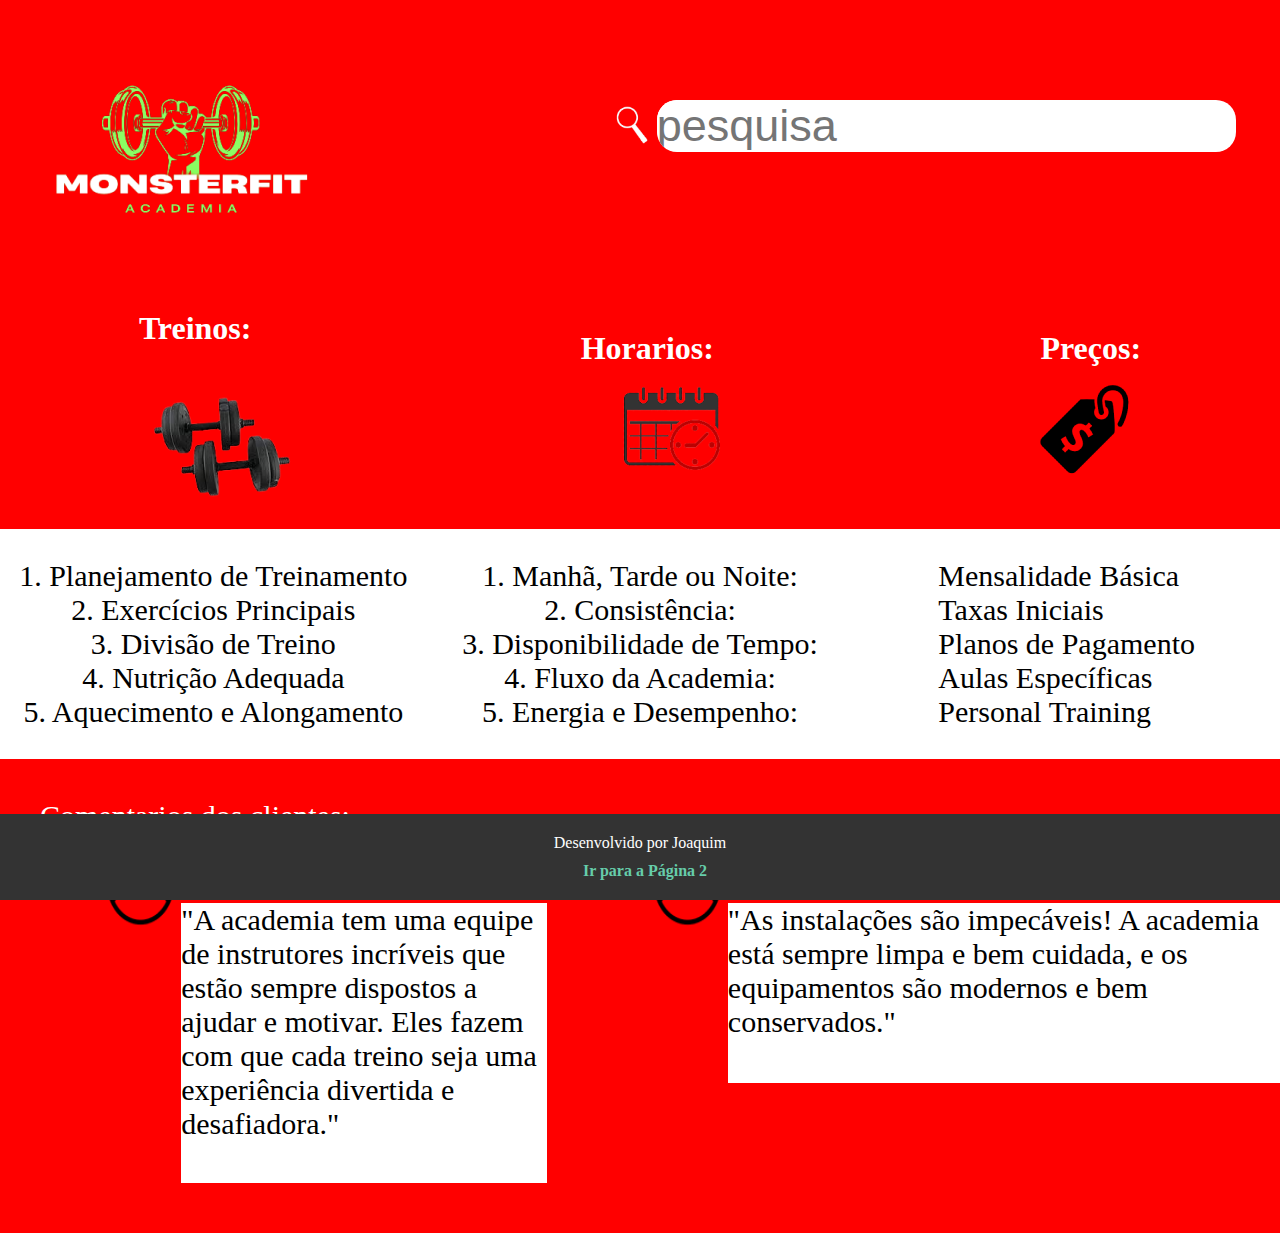
<file: atvd avaliativa site academia/index.html>
<html lang="pt-br">
<head>
	<meta charset="utf-8">
	<meta name="viewport" content="width=device-width, initial-scale=1">
	<link rel="stylesheet" type="text/css" href="css/estilo.css">
	<title>Sua Página - Parte 1</title>
</head>
<body>
	<div class="pai">
		<div class="p1"> 
			<div class="logo"> 
				<img src="img/logo.png">
			</div>
			<div class="p2">
				<div class="lupa">
					<img src="img/lupa.png" width="50px">
				</div>
				<div class="pesquisa">
					<input type="placeholder" placeholder="pesquisa" name="pesquisa" id="pesquisa1"> 
				</div>
			</div>
		</div>
		<div class="img"> 
			<div class="t1"><h1>Treinos:</h1><br><img src="img/peso.png"></div>
			<div class="t2"><h1>Horarios:</h1></h1><br><img src="img/agenda.png"></div>
			<div class="t2"><h1>Preços:</h1><br><img src="img/teg.png"></div>
		</div>
		<div class="monsterfit">
			<div class="p3">
				<div class="treinos">
					<span>1. Planejamento de Treinamento</span><span>2. Exercícios Principais</span><span>3. Divisão de Treino</span><span>4. Nutrição Adequada</span><span>5. Aquecimento e Alongamento</span> 
				</div>
				<div class="horarios">
					<span>1. Manhã, Tarde ou Noite:</span><span>2. Consistência:</span><span>3. Disponibilidade de Tempo:</span><span>4. Fluxo da Academia:</span><span>5. Energia e Desempenho:</span> 
				</div>
				<div class="precos">Mensalidade Básica<br>Taxas Iniciais<br>Planos de Pagamento<br>Aulas Específicas<br>Personal Training
				</div>
			</div>
		</div>
		<div class="com">Comentarios dos clientes:</div>
		<div class="monsterfit2">
			<div class="cabe">
				<img src="img/cab.png" width="100%" height="100">
			</div>
			<div class="comentarios1">
				"A academia tem uma equipe de instrutores incríveis que estão sempre dispostos a ajudar e motivar. Eles fazem com que cada treino seja uma experiência divertida e desafiadora."
			</div>
			<div class="cabe">
				<img src="img/cab.png" width="100%" height="100">
			</div>
			<div class="comentarios2">
				"As instalações são impecáveis! A academia está sempre limpa e bem cuidada, e os equipamentos são modernos e bem conservados." 
			</div>
		</div>
		<div class="rodape">
			<p>Desenvolvido por Joaquim</p>
			<a href="index2.html">Ir para a Página 2</a>
		</div>
	</div>
</body>
</html>
</body>
</html>
</file>
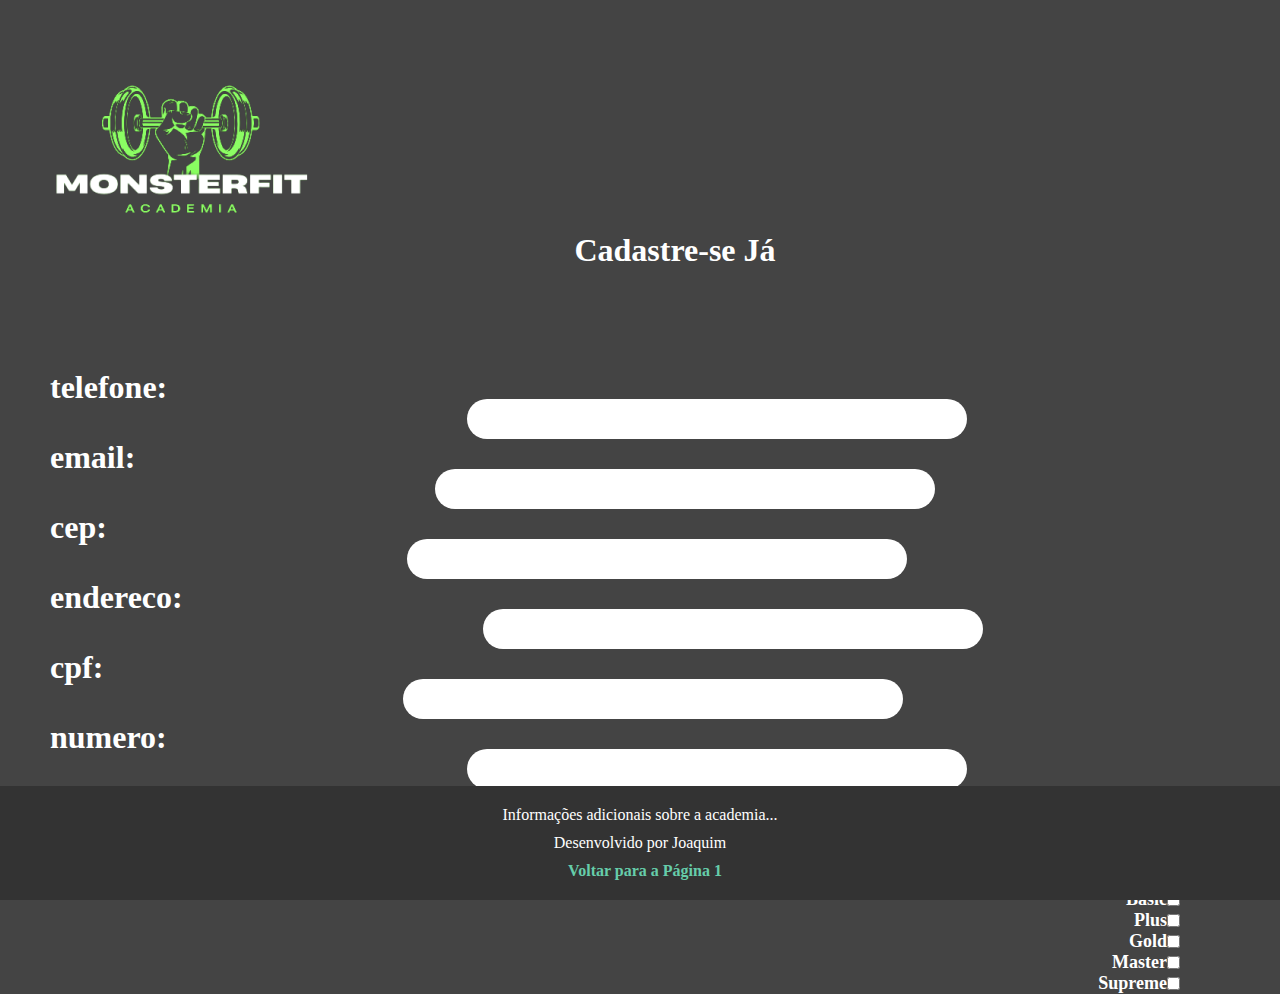
<file: atvd avaliativa site academia/index2.html>
<!DOCTYPE html>
<html lang="pt-br">
<head>
	<meta charset="utf-8">
	<link rel="stylesheet" type="text/css" href="css/estilo.css">
	<title>Sua Página - Parte 2</title>
</head>
<body>
	<div class="pai2">
		<div class="cab">
			<div class="logo">
				<img src="img/logo.png">
			</div>
			<div class="tc">
				<h1 id="cadastrese"> Cadastre-se Já </h1>
			</div>
		</div>
			<div class="cadastros">
				<div class="em">
					<h1>telefone:</h1><input type="placeholder" name="telefone1" class="border">
				</div>
				<div class="em">
					<h1>email:</h1><input type="placeholder" name="telefone1" class="border">
				</div>
				<div class="em">
					<h1>cep:</h1><input type="placeholder" name="telefone1" class="border">
				</div>
				<div class="em">
					<h1>endereco:</h1><input type="placeholder" name="telefone1" class="border">
				</div>
				<div class="em">
					<h1>cpf:</h1><input type="placeholder" name="telefone1" class="border">
				</div>
				<div class="em">
					<h1>numero:</h1><input type="placeholder" name="telefone1" class="border">
				</div>
			</div>
			<div class="planos">
				<div class="em2">
					<h1 id="basic2"> Basic </h1><input type="checkbox" name="basic" id="basic1"> 
				</div>
				<div class="em2">
					<h1 id="plus2"> Plus </h1><input type="checkbox" name="basic" id="plus1"> 
				</div>
				<div class="em2">
					<h1 id="gold2"> Gold </h1><input type="checkbox" name="basic" id="gold1">
				</div>
				<div class="em2">
					<h1 id="master2"> Master </h1><input type="checkbox" name="basic" id="master1"> 
				</div>
				<div class="em2">
					<h1 id="supreme2"> Supreme </h1><input type="checkbox" name="basic" id="supreme1">
				</div>
			</div>
			<div class="rodape">
			<p>Informações adicionais sobre a academia...</p>
			<p>Desenvolvido por Joaquim</p>
			<a href="index.html">Voltar para a Página 1</a>
		</div>
		</div>
</body>
</html>
</body>
</html>
</file>
<file: atvd avaliativa site academia/css/estilo.css>
* {
    margin: 0;
    padding: 0;
    box-sizing: border-box;
}
.pai{
	background-color: red;
}
.p1{
	display: flex;
	flex-direction: row;
	height: 300px;
	
}
.logo{
	margin-top: 30px;
	margin-left: 20px;
	height: 100px;
	width: 30%;

}
.p2{
	display: flex;
	justify-content:flex-end;
	width:70%;
}
.lupa{
	margin-top: 100px;
	
}
.pesquisa{
	margin-top: 100px;
	background-color: white;
	border-radius: 20px;
	height: 50px;
	width: 65%;
	margin-right: 50px;
}
#pesquisa1:focus{
	outline: 0;
}
#pesquisa1{
	font-size: 45px;
	border: 0px;
	border-radius: 20px;
}
.p3{
	justify-content:space-around;
	display: flex;
	width: 100%;
}
.img{
	width: 100%;
	justify-content:space-around;
	display: flex;
}
.t1{
	margin-top: 10px;

}
.t2{
	margin-top:30px;
}
h1{
	color: white;
}
.monsterfit{
	display: flex;
	flex-direction: row;
}



.treinos{
	justify-content: center;
	display: flex;
	flex-direction: column;
	background-color: white;
	align-items: center;
	height: 230px;
	width: 450px;
	font-size: 30px;
	font-style: normal;
	font-weight: 300;
}
.horarios{
	justify-content: center;
	display: flex;
	flex-direction: column;
	background-color: white;
	align-items: center;
	height: 230px;
	width: 450px;
	font-size: 30px;
	font-style: normal;
	font-weight: 300;
}
.precos{
	justify-content: center;
	display: flex;
	flex-direction: column;
	background-color: white;
	align-items: center;
	height: 230px;
	width: 450px;
	font-size: 30px;
	font-style: normal;
	font-weight: 300;
}
.monsterfit2{
	display: flex;
	flex-direction: row;
}
.com{
	margin-top: 40px;
	color: white;
	font-size: 30px;
	margin-left: 40px;
}
.cabe{
	margin-left: 100px;
}
.comentarios1{
	background-color: white;
	margin-bottom: 50px;
	margin-top: 70px;
	display: flex;
	height: 280px;
	width: 450px;
	font-size: 30px;
	font-style: normal;
	font-weight: 300;
}
.comentarios2{
	background-color: white;
	margin-bottom: 50px;
	margin-top: 70px;
	display: flex;
	height: 180px;
	width: 680px;
	font-size: 30px;
	font-style: normal;
	font-weight: 300;
}
.pai2{
	background-color: #444444;
	height: 100%;
	width: 100%;
}
.cab{
	display: flex;
	flex: row;
}
#cadastrese{
	color: white;
	margin-top: 15%;
	margin-left:20%;
}
.tc{
	width:70%;
	margin-top: 100px;
}
.cadastros{
	margin-top: 100px;
	flex-direction: column;
	display: flex;
	
}
.em{
	margin-left: 50px;
	display: flex;
	flex-direction: row;
	align-items: flex-start;
}
.border{
	margin-left: 300px;
	margin-top: 30px;
	width: 500px;
	height: 40px;
	border: 0px;
	border-radius: 30px;
}
.planos{
	margin-top:100px; 
	margin-right: 100px
}
.em2{
	display: flex;
    flex-direction: row;
    flex-wrap: nowrap;
    justify-content: flex-end;
}
#basic1{
}
#basic2{
	font-size: 18px;
}
#plus1{
}
#plus2{
	
	font-size: 18px;
}
#gold1{
}
#gold2{
	font-size: 18px;
}
#master1{
}
#master2{
	font-size: 18px;
}
#supreme1{
}
#supreme2{
	font-size: 18px;
}
.rodape {
    background-color: #333;
    color: white;
    text-align: center;
    padding: 20px;
    position: fixed;
    bottom: 0;
    width: 100%;
}

.rodape p {
    margin-bottom: 10px;
}

.rodape a {
    color: #66cdaa;
    text-decoration: none;
    font-weight: bold;
    margin-left: 10px;
}

.rodape a:hover{
    text-decoration: underline;
}
</file>
